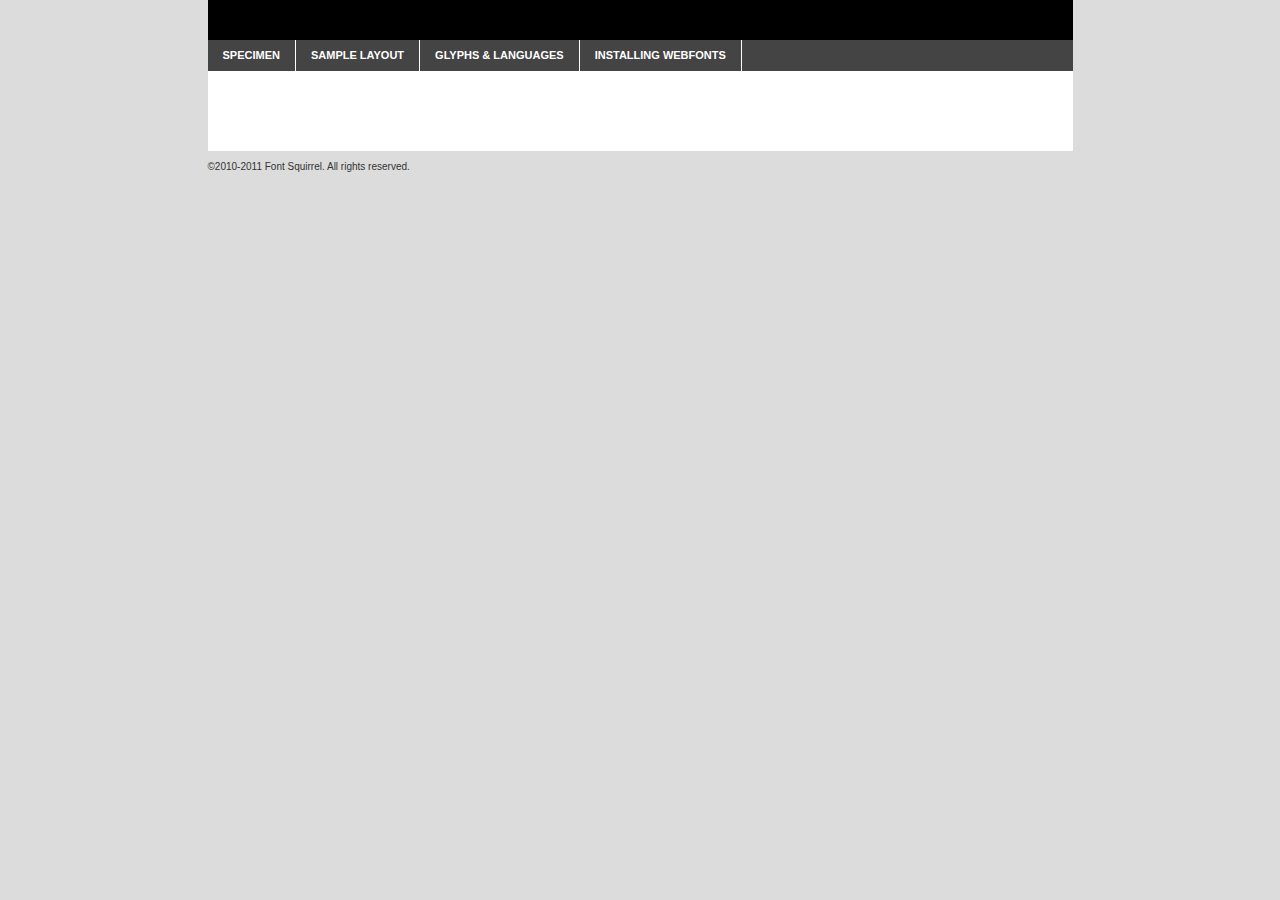
<file: fonts/lato/BVtM30trf7q_jfqYeHfjtA-demo.html>
<!DOCTYPE html PUBLIC "-//W3C//DTD XHTML 1.0 Transitional//EN"
	"http://www.w3.org/TR/xhtml1/DTD/xhtml1-transitional.dtd">

<html xmlns="http://www.w3.org/1999/xhtml" xml:lang="en" lang="en">
<head>
	<meta http-equiv="Content-Type" content="text/html; charset=utf-8" />
	<script src="http://ajax.googleapis.com/ajax/libs/jquery/1.7.2/jquery.min.js" type="text/javascript" charset="utf-8"></script>
	<script src="specimen_files/easytabs.js" type="text/javascript" charset="utf-8"></script>
	<link rel="stylesheet" href="specimen_files/specimen_stylesheet.css" type="text/css" charset="utf-8" />
	<link rel="stylesheet" href="stylesheet.css" type="text/css" charset="utf-8" />

	<style type="text/css">
					body{
				font-family: 'webfontregular';
							}
		</style>

	<title>  Specimen</title>
	
	
	<script type="text/javascript" charset="utf-8">
		$(document).ready(function() {
			$('#container').easyTabs({defaultContent:1});
		});
	</script>
</head>

<body>
<div id="container">
	<div id="header">
		 	</div>
	<ul class="tabs">
		<li><a href="#specimen">Specimen</a></li>
		<li><a href="#layout">Sample Layout</a></li>
				<li><a href="#glyphs">Glyphs &amp; Languages</a></li>
		<li><a href="#installing">Installing Webfonts</a></li>
		
	</ul>
	
	<div id="main_content">

		
			<div id="specimen">
		
				<div class="section">
					<div class="grid12 firstcol">
						<div class="huge">AaBb</div>
					</div>
				</div>
		
				<div class="section">
					<div class="glyph_range">A&#x200B;B&#x200b;C&#x200b;D&#x200b;E&#x200b;F&#x200b;G&#x200b;H&#x200b;I&#x200b;J&#x200b;K&#x200b;L&#x200b;M&#x200b;N&#x200b;O&#x200b;P&#x200b;Q&#x200b;R&#x200b;S&#x200b;T&#x200b;U&#x200b;V&#x200b;W&#x200b;X&#x200b;Y&#x200b;Z&#x200b;a&#x200b;b&#x200b;c&#x200b;d&#x200b;e&#x200b;f&#x200b;g&#x200b;h&#x200b;i&#x200b;j&#x200b;k&#x200b;l&#x200b;m&#x200b;n&#x200b;o&#x200b;p&#x200b;q&#x200b;r&#x200b;s&#x200b;t&#x200b;u&#x200b;v&#x200b;w&#x200b;x&#x200b;y&#x200b;z&#x200b;1&#x200b;2&#x200b;3&#x200b;4&#x200b;5&#x200b;6&#x200b;7&#x200b;8&#x200b;9&#x200b;0&#x200b;&amp;&#x200b;.&#x200b;,&#x200b;?&#x200b;!&#x200b;&#64;&#x200b;(&#x200b;)&#x200b;#&#x200b;$&#x200b;%&#x200b;*&#x200b;+&#x200b;-&#x200b;=&#x200b;:&#x200b;;</div>
				</div>
				<div class="section">
					<div class="grid12 firstcol">
						<table class="sample_table">
							<tr><td>10</td><td class="size10">abcdefghijklmnopqrstuvwxyzABCDEFGHIJKLMNOPQRSTUVWXYZ0123456789abcdefghijklmnopqrstuvwxyzABCDEFGHIJKLMNOPQRSTUVWXYZ0123456789abcdefghijklmnopqrstuvwxyzABCDEFGHIJKLMNOPQRSTUVWXYZ</td></tr>
							<tr><td>11</td><td class="size11">abcdefghijklmnopqrstuvwxyzABCDEFGHIJKLMNOPQRSTUVWXYZ0123456789abcdefghijklmnopqrstuvwxyzABCDEFGHIJKLMNOPQRSTUVWXYZ0123456789abcdefghijklmnopqrstuvwxyzABCDEFGHIJKLMNOPQRSTUVWXYZ</td></tr>
							<tr><td>12</td><td class="size12">abcdefghijklmnopqrstuvwxyzABCDEFGHIJKLMNOPQRSTUVWXYZ0123456789abcdefghijklmnopqrstuvwxyzABCDEFGHIJKLMNOPQRSTUVWXYZ0123456789abcdefghijklmnopqrstuvwxyzABCDEFGHIJKLMNOPQRSTUVWXYZ</td></tr>
							<tr><td>13</td><td class="size13">abcdefghijklmnopqrstuvwxyzABCDEFGHIJKLMNOPQRSTUVWXYZ0123456789abcdefghijklmnopqrstuvwxyzABCDEFGHIJKLMNOPQRSTUVWXYZ0123456789abcdefghijklmnopqrstuvwxyzABCDEFGHIJKLMNOPQRSTUVWXYZ</td></tr>
							<tr><td>14</td><td class="size14">abcdefghijklmnopqrstuvwxyzABCDEFGHIJKLMNOPQRSTUVWXYZ0123456789abcdefghijklmnopqrstuvwxyzABCDEFGHIJKLMNOPQRSTUVWXYZ0123456789abcdefghijklmnopqrstuvwxyzABCDEFGHIJKLMNOPQRSTUVWXYZ</td></tr>
							<tr><td>16</td><td class="size16">abcdefghijklmnopqrstuvwxyzABCDEFGHIJKLMNOPQRSTUVWXYZ0123456789abcdefghijklmnopqrstuvwxyzABCDEFGHIJKLMNOPQRSTUVWXYZ</td></tr>
							<tr><td>18</td><td class="size18">abcdefghijklmnopqrstuvwxyzABCDEFGHIJKLMNOPQRSTUVWXYZ0123456789abcdefghijklmnopqrstuvwxyzABCDEFGHIJKLMNOPQRSTUVWXYZ</td></tr>
							<tr><td>20</td><td class="size20">abcdefghijklmnopqrstuvwxyzABCDEFGHIJKLMNOPQRSTUVWXYZ0123456789abcdefghijklmnopqrstuvwxyzABCDEFGHIJKLMNOPQRSTUVWXYZ</td></tr>
							<tr><td>24</td><td class="size24">abcdefghijklmnopqrstuvwxyzABCDEFGHIJKLMNOPQRSTUVWXYZ0123456789abcdefghijklmnopqrstuvwxyzABCDEFGHIJKLMNOPQRSTUVWXYZ</td></tr>
							<tr><td>30</td><td class="size30">abcdefghijklmnopqrstuvwxyzABCDEFGHIJKLMNOPQRSTUVWXYZ0123456789abcdefghijklmnopqrstuvwxyzABCDEFGHIJKLMNOPQRSTUVWXYZ</td></tr>
							<tr><td>36</td><td class="size36">abcdefghijklmnopqrstuvwxyzABCDEFGHIJKLMNOPQRSTUVWXYZ0123456789abcdefghijklmnopqrstuvwxyzABCDEFGHIJKLMNOPQRSTUVWXYZ</td></tr>
							<tr><td>48</td><td class="size48">abcdefghijklmnopqrstuvwxyzABCDEFGHIJKLMNOPQRSTUVWXYZ0123456789abcdefghijklmnopqrstuvwxyzABCDEFGHIJKLMNOPQRSTUVWXYZ</td></tr>
							<tr><td>60</td><td class="size60">abcdefghijklmnopqrstuvwxyzABCDEFGHIJKLMNOPQRSTUVWXYZ0123456789abcdefghijklmnopqrstuvwxyzABCDEFGHIJKLMNOPQRSTUVWXYZ</td></tr>
							<tr><td>72</td><td class="size72">abcdefghijklmnopqrstuvwxyzABCDEFGHIJKLMNOPQRSTUVWXYZ0123456789abcdefghijklmnopqrstuvwxyzABCDEFGHIJKLMNOPQRSTUVWXYZ</td></tr>
							<tr><td>90</td><td class="size90">abcdefghijklmnopqrstuvwxyzABCDEFGHIJKLMNOPQRSTUVWXYZ0123456789abcdefghijklmnopqrstuvwxyzABCDEFGHIJKLMNOPQRSTUVWXYZ</td></tr>
						</table>
				
					</div>
			
				</div>
		
		
		
								<div class="section" id="bodycomparison">


										<div id="xheight">
				<div class="fontbody">&#x25FC;&#x25FC;&#x25FC;&#x25FC;&#x25FC;&#x25FC;&#x25FC;&#x25FC;&#x25FC;&#x25FC;&#x25FC;&#x25FC;&#x25FC;&#x25FC;&#x25FC;&#x25FC;&#x25FC;&#x25FC;&#x25FC;&#x25FC;&#x25FC;&#x25FC;&#x25FC;&#x25FC;&#x25FC;&#x25FC;&#x25FC;&#x25FC;&#x25FC;&#x25FC;&#x25FC;&#x25FC;&#x25FC;&#x25FC;&#x25FC;&#x25FC;&#x25FC;&#x25FC;&#x25FC;&#x25FC;&#x25FC;&#x25FC;&#x25FC;&#x25FC;&#x25FC;&#x25FC;&#x25FC;&#x25FC;&#x25FC;&#x25FC;&#x25FC;&#x25FC;&#x25FC;&#x25FC;&#x25FC;&#x25FC;&#x25FC;&#x25FC;&#x25FC;&#x25FC;&#x25FC;&#x25FC;&#x25FC;&#x25FC;&#x25FC;&#x25FC;&#x25FC;&#x25FC;&#x25FC;&#x25FC;&#x25FC;&#x25FC;&#x25FC;&#x25FC;&#x25FC;&#x25FC;&#x25FC;&#x25FC;&#x25FC;&#x25FC;&#x25FC;&#x25FC;&#x25FC;&#x25FC;&#x25FC;&#x25FC;&#x25FC;&#x25FC;&#x25FC;&#x25FC;&#x25FC;&#x25FC;&#x25FC;&#x25FC;&#x25FC;&#x25FC;&#x25FC;&#x25FC;&#x25FC;body</div><div class="arialbody">body</div><div class="verdanabody">body</div><div class="georgiabody">body</div></div>
										<div class="fontbody" style="z-index:1">
											body<span> </span>
										</div>
										<div class="arialbody" style="z-index:1">
											body<span>Arial</span>
										</div>
										<div class="verdanabody" style="z-index:1">
											body<span>Verdana</span>
										</div>
										<div class="georgiabody" style="z-index:1">
											body<span>Georgia</span>
										</div>



								</div>
		
		
				<div class="section psample psample_row1" id="">
					
					<div class="grid2 firstcol">
						<p class="size10"><span>10.</span>Aenean lacinia bibendum nulla sed consectetur. Fusce dapibus, tellus ac cursus commodo, tortor mauris condimentum nibh, ut fermentum massa justo sit amet risus. Nullam id dolor id nibh ultricies vehicula ut id elit. Cum sociis natoque penatibus et magnis dis parturient montes, nascetur ridiculus mus. Nulla vitae elit libero, a pharetra augue.</p>
			
					</div>
					<div class="grid3">
						<p class="size11"><span>11.</span>Aenean lacinia bibendum nulla sed consectetur. Fusce dapibus, tellus ac cursus commodo, tortor mauris condimentum nibh, ut fermentum massa justo sit amet risus. Nullam id dolor id nibh ultricies vehicula ut id elit. Cum sociis natoque penatibus et magnis dis parturient montes, nascetur ridiculus mus. Nulla vitae elit libero, a pharetra augue.</p>
			
					</div>
					<div class="grid3">
						<p class="size12"><span>12.</span>Aenean lacinia bibendum nulla sed consectetur. Fusce dapibus, tellus ac cursus commodo, tortor mauris condimentum nibh, ut fermentum massa justo sit amet risus. Nullam id dolor id nibh ultricies vehicula ut id elit. Cum sociis natoque penatibus et magnis dis parturient montes, nascetur ridiculus mus. Nulla vitae elit libero, a pharetra augue.</p>
			
					</div>
					<div class="grid4">
						<p class="size13"><span>13.</span>Aenean lacinia bibendum nulla sed consectetur. Fusce dapibus, tellus ac cursus commodo, tortor mauris condimentum nibh, ut fermentum massa justo sit amet risus. Nullam id dolor id nibh ultricies vehicula ut id elit. Cum sociis natoque penatibus et magnis dis parturient montes, nascetur ridiculus mus. Nulla vitae elit libero, a pharetra augue.</p>
			
					</div>
					<div class="white_blend"></div>
					
				</div>
				<div class="section psample psample_row2" id="">
					<div class="grid3 firstcol">
						<p class="size14"><span>14.</span>Aenean lacinia bibendum nulla sed consectetur. Fusce dapibus, tellus ac cursus commodo, tortor mauris condimentum nibh, ut fermentum massa justo sit amet risus. Nullam id dolor id nibh ultricies vehicula ut id elit. Cum sociis natoque penatibus et magnis dis parturient montes, nascetur ridiculus mus. Nulla vitae elit libero, a pharetra augue.</p>
			
					</div>
					<div class="grid4">
						<p class="size16"><span>16.</span>Aenean lacinia bibendum nulla sed consectetur. Fusce dapibus, tellus ac cursus commodo, tortor mauris condimentum nibh, ut fermentum massa justo sit amet risus. Nullam id dolor id nibh ultricies vehicula ut id elit. Cum sociis natoque penatibus et magnis dis parturient montes, nascetur ridiculus mus. Nulla vitae elit libero, a pharetra augue.</p>
			
					</div>
					<div class="grid5">
						<p class="size18"><span>18.</span>Aenean lacinia bibendum nulla sed consectetur. Fusce dapibus, tellus ac cursus commodo, tortor mauris condimentum nibh, ut fermentum massa justo sit amet risus. Nullam id dolor id nibh ultricies vehicula ut id elit. Cum sociis natoque penatibus et magnis dis parturient montes, nascetur ridiculus mus. Nulla vitae elit libero, a pharetra augue.</p>
			
					</div>

					<div class="white_blend"></div>

				</div>
				
				<div class="section psample psample_row3" id="">
					<div class="grid5 firstcol">
						<p class="size20"><span>20.</span>Aenean lacinia bibendum nulla sed consectetur. Fusce dapibus, tellus ac cursus commodo, tortor mauris condimentum nibh, ut fermentum massa justo sit amet risus. Nullam id dolor id nibh ultricies vehicula ut id elit. Cum sociis natoque penatibus et magnis dis parturient montes, nascetur ridiculus mus. Nulla vitae elit libero, a pharetra augue.</p>
					</div>
					<div class="grid7">
						<p class="size24"><span>24.</span>Aenean lacinia bibendum nulla sed consectetur. Fusce dapibus, tellus ac cursus commodo, tortor mauris condimentum nibh, ut fermentum massa justo sit amet risus. Nullam id dolor id nibh ultricies vehicula ut id elit. Cum sociis natoque penatibus et magnis dis parturient montes, nascetur ridiculus mus. Nulla vitae elit libero, a pharetra augue.</p>
					</div>
					
					<div class="white_blend"></div>
					
				</div>
				
				<div class="section psample psample_row4" id="">
					<div class="grid12 firstcol">
						<p class="size30"><span>30.</span>Aenean lacinia bibendum nulla sed consectetur. Fusce dapibus, tellus ac cursus commodo, tortor mauris condimentum nibh, ut fermentum massa justo sit amet risus. Nullam id dolor id nibh ultricies vehicula ut id elit. Cum sociis natoque penatibus et magnis dis parturient montes, nascetur ridiculus mus. Nulla vitae elit libero, a pharetra augue.</p>
					</div>
					<div class="white_blend"></div>
					
				</div>
				
				
				
				<div class="section psample psample_row1 fullreverse">
					<div class="grid2 firstcol">
						<p class="size10"><span>10.</span>Aenean lacinia bibendum nulla sed consectetur. Fusce dapibus, tellus ac cursus commodo, tortor mauris condimentum nibh, ut fermentum massa justo sit amet risus. Nullam id dolor id nibh ultricies vehicula ut id elit. Cum sociis natoque penatibus et magnis dis parturient montes, nascetur ridiculus mus. Nulla vitae elit libero, a pharetra augue.</p>
			
					</div>
					<div class="grid3">
						<p class="size11"><span>11.</span>Aenean lacinia bibendum nulla sed consectetur. Fusce dapibus, tellus ac cursus commodo, tortor mauris condimentum nibh, ut fermentum massa justo sit amet risus. Nullam id dolor id nibh ultricies vehicula ut id elit. Cum sociis natoque penatibus et magnis dis parturient montes, nascetur ridiculus mus. Nulla vitae elit libero, a pharetra augue.</p>
			
					</div>
					<div class="grid3">
						<p class="size12"><span>12.</span>Aenean lacinia bibendum nulla sed consectetur. Fusce dapibus, tellus ac cursus commodo, tortor mauris condimentum nibh, ut fermentum massa justo sit amet risus. Nullam id dolor id nibh ultricies vehicula ut id elit. Cum sociis natoque penatibus et magnis dis parturient montes, nascetur ridiculus mus. Nulla vitae elit libero, a pharetra augue.</p>
			
					</div>
					<div class="grid4">
						<p class="size13"><span>13.</span>Aenean lacinia bibendum nulla sed consectetur. Fusce dapibus, tellus ac cursus commodo, tortor mauris condimentum nibh, ut fermentum massa justo sit amet risus. Nullam id dolor id nibh ultricies vehicula ut id elit. Cum sociis natoque penatibus et magnis dis parturient montes, nascetur ridiculus mus. Nulla vitae elit libero, a pharetra augue.</p>
			
					</div>
					<div class="black_blend"></div>
					
				</div>
				
				<div class="section psample psample_row2 fullreverse">
					<div class="grid3 firstcol">
						<p class="size14"><span>14.</span>Aenean lacinia bibendum nulla sed consectetur. Fusce dapibus, tellus ac cursus commodo, tortor mauris condimentum nibh, ut fermentum massa justo sit amet risus. Nullam id dolor id nibh ultricies vehicula ut id elit. Cum sociis natoque penatibus et magnis dis parturient montes, nascetur ridiculus mus. Nulla vitae elit libero, a pharetra augue.</p>
			
					</div>
					<div class="grid4">
						<p class="size16"><span>16.</span>Aenean lacinia bibendum nulla sed consectetur. Fusce dapibus, tellus ac cursus commodo, tortor mauris condimentum nibh, ut fermentum massa justo sit amet risus. Nullam id dolor id nibh ultricies vehicula ut id elit. Cum sociis natoque penatibus et magnis dis parturient montes, nascetur ridiculus mus. Nulla vitae elit libero, a pharetra augue.</p>
			
					</div>
					<div class="grid5">
						<p class="size18"><span>18.</span>Aenean lacinia bibendum nulla sed consectetur. Fusce dapibus, tellus ac cursus commodo, tortor mauris condimentum nibh, ut fermentum massa justo sit amet risus. Nullam id dolor id nibh ultricies vehicula ut id elit. Cum sociis natoque penatibus et magnis dis parturient montes, nascetur ridiculus mus. Nulla vitae elit libero, a pharetra augue.</p>
			
					</div>
					<div class="black_blend"></div>

				</div>
				
				<div class="section psample fullreverse psample_row3" id="">
					<div class="grid5 firstcol">
						<p class="size20"><span>20.</span>Aenean lacinia bibendum nulla sed consectetur. Fusce dapibus, tellus ac cursus commodo, tortor mauris condimentum nibh, ut fermentum massa justo sit amet risus. Nullam id dolor id nibh ultricies vehicula ut id elit. Cum sociis natoque penatibus et magnis dis parturient montes, nascetur ridiculus mus. Nulla vitae elit libero, a pharetra augue.</p>
					</div>
					<div class="grid7">
						<p class="size24"><span>24.</span>Aenean lacinia bibendum nulla sed consectetur. Fusce dapibus, tellus ac cursus commodo, tortor mauris condimentum nibh, ut fermentum massa justo sit amet risus. Nullam id dolor id nibh ultricies vehicula ut id elit. Cum sociis natoque penatibus et magnis dis parturient montes, nascetur ridiculus mus. Nulla vitae elit libero, a pharetra augue.</p>
					</div>
					
					<div class="black_blend"></div>
					
				</div>
				
				<div class="section psample fullreverse psample_row4" id="" style="border-bottom: 20px #000 solid;">
					<div class="grid12 firstcol">
						<p class="size30"><span>30.</span>Aenean lacinia bibendum nulla sed consectetur. Fusce dapibus, tellus ac cursus commodo, tortor mauris condimentum nibh, ut fermentum massa justo sit amet risus. Nullam id dolor id nibh ultricies vehicula ut id elit. Cum sociis natoque penatibus et magnis dis parturient montes, nascetur ridiculus mus. Nulla vitae elit libero, a pharetra augue.</p>
					</div>
					<div class="black_blend"></div>
					
				</div>
				
				
				
				
			</div>
			
			<div id="layout">
				
				<div class="section">
					
					<div class="grid12 firstcol">
						<h1>Lorem Ipsum Dolor</h1>
						<h2>Etiam porta sem malesuada magna mollis euismod</h2>
						
						<p class="byline">By <a href="#link">Aenean Lacinia</a></p>
					</div>
				</div>
				<div class="section">
					<div class="grid8 firstcol">
						<p class="large">Donec sed odio dui. Morbi leo risus, porta ac consectetur ac, vestibulum at eros. Fusce dapibus, tellus ac cursus commodo, tortor mauris condimentum nibh, ut fermentum massa justo sit amet risus. </p>

						
						<h3>Pellentesque ornare sem</h3>

						<p>Maecenas sed diam eget risus varius blandit sit amet non magna. Maecenas faucibus mollis interdum. Donec ullamcorper nulla non metus auctor fringilla. Nullam id dolor id nibh ultricies vehicula ut id elit. Nullam id dolor id nibh ultricies vehicula ut id elit. </p>

						<p>Aenean eu leo quam. Pellentesque ornare sem lacinia quam venenatis vestibulum. Lorem ipsum dolor sit amet, consectetur adipiscing elit. Cum sociis natoque penatibus et magnis dis parturient montes, nascetur ridiculus mus. </p>

						<p>Nulla vitae elit libero, a pharetra augue. Praesent commodo cursus magna, vel scelerisque nisl consectetur et. Aenean lacinia bibendum nulla sed consectetur. </p>

						<p>Nullam quis risus eget urna mollis ornare vel eu leo. Nullam quis risus eget urna mollis ornare vel eu leo. Maecenas sed diam eget risus varius blandit sit amet non magna. Donec ullamcorper nulla non metus auctor fringilla. </p>

						<h3>Cras mattis consectetur</h3>

						<p>Aenean eu leo quam. Pellentesque ornare sem lacinia quam venenatis vestibulum. Aenean lacinia bibendum nulla sed consectetur. Integer posuere erat a ante venenatis dapibus posuere velit aliquet. Cras mattis consectetur purus sit amet fermentum. </p>

						<p>Nullam id dolor id nibh ultricies vehicula ut id elit. Nullam quis risus eget urna mollis ornare vel eu leo. Cras mattis consectetur purus sit amet fermentum.</p>
					</div>
					
					<div class="grid4 sidebar">
						
						<div class="box reverse">
							<p class="last">Nullam quis risus eget urna mollis ornare vel eu leo. Donec ullamcorper nulla non metus auctor fringilla. Cras mattis consectetur purus sit amet fermentum. Sed posuere consectetur est at lobortis. Lorem ipsum dolor sit amet, consectetur adipiscing elit. </p>
						</div>
						
						<p class="caption">Maecenas sed diam eget risus varius.</p>

						<p>Vestibulum id ligula porta felis euismod semper. Integer posuere erat a ante venenatis dapibus posuere velit aliquet. Vestibulum id ligula porta felis euismod semper. Sed posuere consectetur est at lobortis. Maecenas sed diam eget risus varius blandit sit amet non magna. Fusce dapibus, tellus ac cursus commodo, tortor mauris condimentum nibh, ut fermentum massa justo sit amet risus. </p>

					

						<p>Duis mollis, est non commodo luctus, nisi erat porttitor ligula, eget lacinia odio sem nec elit. Aenean lacinia bibendum nulla sed consectetur. Vivamus sagittis lacus vel augue laoreet rutrum faucibus dolor auctor. Aenean lacinia bibendum nulla sed consectetur. Nullam quis risus eget urna mollis ornare vel eu leo. </p>

						<p>Praesent commodo cursus magna, vel scelerisque nisl consectetur et. Donec ullamcorper nulla non metus auctor fringilla. Maecenas faucibus mollis interdum. Fusce dapibus, tellus ac cursus commodo, tortor mauris condimentum nibh, ut fermentum massa justo sit amet risus. </p>

					</div>
				</div>
				
			</div>


			



		<div id="glyphs">
			<div class="section">
				<div class="grid12 firstcol">
			
				<h1>Language Support</h1>
				<p>The subset of   in this kit supports the following languages:<br />
			
					Albanian, Basque, Breton, Chamorro, Danish, English, Faroese, Finnish, Frisian, Galician, German, Icelandic, Italian, Malagasy, Norwegian, Portuguese, Spanish, Swedish				</p>
				<h1>Glyph Chart</h1>
				<p>The subset of   in this kit includes all the glyphs listed below. Unicode entities are included above each glyph to help you insert individual characters into your layout.</p>
				<div id="glyph_chart">
			
																														 <div><p>&amp;#13;</p>&#13;</div>
																				 <div><p>&amp;#32;</p>&#32;</div>
																				 <div><p>&amp;#33;</p>&#33;</div>
																				 <div><p>&amp;#34;</p>&#34;</div>
																				 <div><p>&amp;#35;</p>&#35;</div>
																				 <div><p>&amp;#36;</p>&#36;</div>
																				 <div><p>&amp;#37;</p>&#37;</div>
																				 <div><p>&amp;#38;</p>&#38;</div>
																				 <div><p>&amp;#39;</p>&#39;</div>
																				 <div><p>&amp;#40;</p>&#40;</div>
																				 <div><p>&amp;#41;</p>&#41;</div>
																				 <div><p>&amp;#42;</p>&#42;</div>
																				 <div><p>&amp;#43;</p>&#43;</div>
																				 <div><p>&amp;#44;</p>&#44;</div>
																				 <div><p>&amp;#45;</p>&#45;</div>
																				 <div><p>&amp;#46;</p>&#46;</div>
																				 <div><p>&amp;#47;</p>&#47;</div>
																				 <div><p>&amp;#48;</p>&#48;</div>
																				 <div><p>&amp;#49;</p>&#49;</div>
																				 <div><p>&amp;#50;</p>&#50;</div>
																				 <div><p>&amp;#51;</p>&#51;</div>
																				 <div><p>&amp;#52;</p>&#52;</div>
																				 <div><p>&amp;#53;</p>&#53;</div>
																				 <div><p>&amp;#54;</p>&#54;</div>
																				 <div><p>&amp;#55;</p>&#55;</div>
																				 <div><p>&amp;#56;</p>&#56;</div>
																				 <div><p>&amp;#57;</p>&#57;</div>
																				 <div><p>&amp;#58;</p>&#58;</div>
																				 <div><p>&amp;#59;</p>&#59;</div>
																				 <div><p>&amp;#60;</p>&#60;</div>
																				 <div><p>&amp;#61;</p>&#61;</div>
																				 <div><p>&amp;#62;</p>&#62;</div>
																				 <div><p>&amp;#63;</p>&#63;</div>
																				 <div><p>&amp;#64;</p>&#64;</div>
																				 <div><p>&amp;#65;</p>&#65;</div>
																				 <div><p>&amp;#66;</p>&#66;</div>
																				 <div><p>&amp;#67;</p>&#67;</div>
																				 <div><p>&amp;#68;</p>&#68;</div>
																				 <div><p>&amp;#69;</p>&#69;</div>
																				 <div><p>&amp;#70;</p>&#70;</div>
																				 <div><p>&amp;#71;</p>&#71;</div>
																				 <div><p>&amp;#72;</p>&#72;</div>
																				 <div><p>&amp;#73;</p>&#73;</div>
																				 <div><p>&amp;#74;</p>&#74;</div>
																				 <div><p>&amp;#75;</p>&#75;</div>
																				 <div><p>&amp;#76;</p>&#76;</div>
																				 <div><p>&amp;#77;</p>&#77;</div>
																				 <div><p>&amp;#78;</p>&#78;</div>
																				 <div><p>&amp;#79;</p>&#79;</div>
																				 <div><p>&amp;#80;</p>&#80;</div>
																				 <div><p>&amp;#81;</p>&#81;</div>
																				 <div><p>&amp;#82;</p>&#82;</div>
																				 <div><p>&amp;#83;</p>&#83;</div>
																				 <div><p>&amp;#84;</p>&#84;</div>
																				 <div><p>&amp;#85;</p>&#85;</div>
																				 <div><p>&amp;#86;</p>&#86;</div>
																				 <div><p>&amp;#87;</p>&#87;</div>
																				 <div><p>&amp;#88;</p>&#88;</div>
																				 <div><p>&amp;#89;</p>&#89;</div>
																				 <div><p>&amp;#90;</p>&#90;</div>
																				 <div><p>&amp;#91;</p>&#91;</div>
																				 <div><p>&amp;#92;</p>&#92;</div>
																				 <div><p>&amp;#93;</p>&#93;</div>
																				 <div><p>&amp;#94;</p>&#94;</div>
																				 <div><p>&amp;#95;</p>&#95;</div>
																				 <div><p>&amp;#96;</p>&#96;</div>
																				 <div><p>&amp;#97;</p>&#97;</div>
																				 <div><p>&amp;#98;</p>&#98;</div>
																				 <div><p>&amp;#99;</p>&#99;</div>
																				 <div><p>&amp;#100;</p>&#100;</div>
																				 <div><p>&amp;#101;</p>&#101;</div>
																				 <div><p>&amp;#102;</p>&#102;</div>
																				 <div><p>&amp;#103;</p>&#103;</div>
																				 <div><p>&amp;#104;</p>&#104;</div>
																				 <div><p>&amp;#105;</p>&#105;</div>
																				 <div><p>&amp;#106;</p>&#106;</div>
																				 <div><p>&amp;#107;</p>&#107;</div>
																				 <div><p>&amp;#108;</p>&#108;</div>
																				 <div><p>&amp;#109;</p>&#109;</div>
																				 <div><p>&amp;#110;</p>&#110;</div>
																				 <div><p>&amp;#111;</p>&#111;</div>
																				 <div><p>&amp;#112;</p>&#112;</div>
																				 <div><p>&amp;#113;</p>&#113;</div>
																				 <div><p>&amp;#114;</p>&#114;</div>
																				 <div><p>&amp;#115;</p>&#115;</div>
																				 <div><p>&amp;#116;</p>&#116;</div>
																				 <div><p>&amp;#117;</p>&#117;</div>
																				 <div><p>&amp;#118;</p>&#118;</div>
																				 <div><p>&amp;#119;</p>&#119;</div>
																				 <div><p>&amp;#120;</p>&#120;</div>
																				 <div><p>&amp;#121;</p>&#121;</div>
																				 <div><p>&amp;#122;</p>&#122;</div>
																				 <div><p>&amp;#123;</p>&#123;</div>
																				 <div><p>&amp;#124;</p>&#124;</div>
																				 <div><p>&amp;#125;</p>&#125;</div>
																				 <div><p>&amp;#126;</p>&#126;</div>
																				 <div><p>&amp;#160;</p>&#160;</div>
																				 <div><p>&amp;#161;</p>&#161;</div>
																				 <div><p>&amp;#162;</p>&#162;</div>
																				 <div><p>&amp;#163;</p>&#163;</div>
																				 <div><p>&amp;#164;</p>&#164;</div>
																				 <div><p>&amp;#165;</p>&#165;</div>
																				 <div><p>&amp;#166;</p>&#166;</div>
																				 <div><p>&amp;#167;</p>&#167;</div>
																				 <div><p>&amp;#168;</p>&#168;</div>
																				 <div><p>&amp;#169;</p>&#169;</div>
																				 <div><p>&amp;#170;</p>&#170;</div>
																				 <div><p>&amp;#171;</p>&#171;</div>
																				 <div><p>&amp;#172;</p>&#172;</div>
																				 <div><p>&amp;#173;</p>&#173;</div>
																				 <div><p>&amp;#174;</p>&#174;</div>
																				 <div><p>&amp;#175;</p>&#175;</div>
																				 <div><p>&amp;#176;</p>&#176;</div>
																				 <div><p>&amp;#177;</p>&#177;</div>
																				 <div><p>&amp;#178;</p>&#178;</div>
																				 <div><p>&amp;#179;</p>&#179;</div>
																				 <div><p>&amp;#180;</p>&#180;</div>
																				 <div><p>&amp;#181;</p>&#181;</div>
																				 <div><p>&amp;#182;</p>&#182;</div>
																				 <div><p>&amp;#183;</p>&#183;</div>
																				 <div><p>&amp;#184;</p>&#184;</div>
																				 <div><p>&amp;#185;</p>&#185;</div>
																				 <div><p>&amp;#186;</p>&#186;</div>
																				 <div><p>&amp;#187;</p>&#187;</div>
																				 <div><p>&amp;#188;</p>&#188;</div>
																				 <div><p>&amp;#189;</p>&#189;</div>
																				 <div><p>&amp;#190;</p>&#190;</div>
																				 <div><p>&amp;#191;</p>&#191;</div>
																				 <div><p>&amp;#192;</p>&#192;</div>
																				 <div><p>&amp;#193;</p>&#193;</div>
																				 <div><p>&amp;#194;</p>&#194;</div>
																				 <div><p>&amp;#195;</p>&#195;</div>
																				 <div><p>&amp;#196;</p>&#196;</div>
																				 <div><p>&amp;#197;</p>&#197;</div>
																				 <div><p>&amp;#198;</p>&#198;</div>
																				 <div><p>&amp;#199;</p>&#199;</div>
																				 <div><p>&amp;#200;</p>&#200;</div>
																				 <div><p>&amp;#201;</p>&#201;</div>
																				 <div><p>&amp;#202;</p>&#202;</div>
																				 <div><p>&amp;#203;</p>&#203;</div>
																				 <div><p>&amp;#204;</p>&#204;</div>
																				 <div><p>&amp;#205;</p>&#205;</div>
																				 <div><p>&amp;#206;</p>&#206;</div>
																				 <div><p>&amp;#207;</p>&#207;</div>
																				 <div><p>&amp;#208;</p>&#208;</div>
																				 <div><p>&amp;#209;</p>&#209;</div>
																				 <div><p>&amp;#210;</p>&#210;</div>
																				 <div><p>&amp;#211;</p>&#211;</div>
																				 <div><p>&amp;#212;</p>&#212;</div>
																				 <div><p>&amp;#213;</p>&#213;</div>
																				 <div><p>&amp;#214;</p>&#214;</div>
																				 <div><p>&amp;#215;</p>&#215;</div>
																				 <div><p>&amp;#216;</p>&#216;</div>
																				 <div><p>&amp;#217;</p>&#217;</div>
																				 <div><p>&amp;#218;</p>&#218;</div>
																				 <div><p>&amp;#219;</p>&#219;</div>
																				 <div><p>&amp;#220;</p>&#220;</div>
																				 <div><p>&amp;#221;</p>&#221;</div>
																				 <div><p>&amp;#222;</p>&#222;</div>
																				 <div><p>&amp;#223;</p>&#223;</div>
																				 <div><p>&amp;#224;</p>&#224;</div>
																				 <div><p>&amp;#225;</p>&#225;</div>
																				 <div><p>&amp;#226;</p>&#226;</div>
																				 <div><p>&amp;#227;</p>&#227;</div>
																				 <div><p>&amp;#228;</p>&#228;</div>
																				 <div><p>&amp;#229;</p>&#229;</div>
																				 <div><p>&amp;#230;</p>&#230;</div>
																				 <div><p>&amp;#231;</p>&#231;</div>
																				 <div><p>&amp;#232;</p>&#232;</div>
																				 <div><p>&amp;#233;</p>&#233;</div>
																				 <div><p>&amp;#234;</p>&#234;</div>
																				 <div><p>&amp;#235;</p>&#235;</div>
																				 <div><p>&amp;#236;</p>&#236;</div>
																				 <div><p>&amp;#237;</p>&#237;</div>
																				 <div><p>&amp;#238;</p>&#238;</div>
																				 <div><p>&amp;#239;</p>&#239;</div>
																				 <div><p>&amp;#240;</p>&#240;</div>
																				 <div><p>&amp;#241;</p>&#241;</div>
																				 <div><p>&amp;#242;</p>&#242;</div>
																				 <div><p>&amp;#243;</p>&#243;</div>
																				 <div><p>&amp;#244;</p>&#244;</div>
																				 <div><p>&amp;#245;</p>&#245;</div>
																				 <div><p>&amp;#246;</p>&#246;</div>
																				 <div><p>&amp;#247;</p>&#247;</div>
																				 <div><p>&amp;#248;</p>&#248;</div>
																				 <div><p>&amp;#249;</p>&#249;</div>
																				 <div><p>&amp;#250;</p>&#250;</div>
																				 <div><p>&amp;#251;</p>&#251;</div>
																				 <div><p>&amp;#252;</p>&#252;</div>
																				 <div><p>&amp;#253;</p>&#253;</div>
																				 <div><p>&amp;#254;</p>&#254;</div>
																				 <div><p>&amp;#255;</p>&#255;</div>
																				 <div><p>&amp;#338;</p>&#338;</div>
																				 <div><p>&amp;#339;</p>&#339;</div>
																				 <div><p>&amp;#710;</p>&#710;</div>
																				 <div><p>&amp;#732;</p>&#732;</div>
																				 <div><p>&amp;#8192;</p>&#8192;</div>
																				 <div><p>&amp;#8193;</p>&#8193;</div>
																				 <div><p>&amp;#8194;</p>&#8194;</div>
																				 <div><p>&amp;#8195;</p>&#8195;</div>
																				 <div><p>&amp;#8196;</p>&#8196;</div>
																				 <div><p>&amp;#8197;</p>&#8197;</div>
																				 <div><p>&amp;#8198;</p>&#8198;</div>
																				 <div><p>&amp;#8199;</p>&#8199;</div>
																				 <div><p>&amp;#8200;</p>&#8200;</div>
																				 <div><p>&amp;#8201;</p>&#8201;</div>
																				 <div><p>&amp;#8202;</p>&#8202;</div>
																				 <div><p>&amp;#8208;</p>&#8208;</div>
																				 <div><p>&amp;#8209;</p>&#8209;</div>
																				 <div><p>&amp;#8210;</p>&#8210;</div>
																				 <div><p>&amp;#8211;</p>&#8211;</div>
																				 <div><p>&amp;#8212;</p>&#8212;</div>
																				 <div><p>&amp;#8216;</p>&#8216;</div>
																				 <div><p>&amp;#8217;</p>&#8217;</div>
																				 <div><p>&amp;#8218;</p>&#8218;</div>
																				 <div><p>&amp;#8220;</p>&#8220;</div>
																				 <div><p>&amp;#8221;</p>&#8221;</div>
																				 <div><p>&amp;#8222;</p>&#8222;</div>
																				 <div><p>&amp;#8226;</p>&#8226;</div>
																				 <div><p>&amp;#8239;</p>&#8239;</div>
																				 <div><p>&amp;#8249;</p>&#8249;</div>
																				 <div><p>&amp;#8250;</p>&#8250;</div>
																				 <div><p>&amp;#8287;</p>&#8287;</div>
																				 <div><p>&amp;#8364;</p>&#8364;</div>
																				 <div><p>&amp;#9724;</p>&#9724;</div>
																				 <div><p>&amp;#64257;</p>&#64257;</div>
																				 <div><p>&amp;#64258;</p>&#64258;</div>
																																						</div>	
				</div>
		
		
			</div>
		</div>
		
		
		<div id="specs">
			
		</div>
	
		<div id="installing">
			<div class="section">
				<div class="grid7 firstcol">
					<h1>Installing Webfonts</h1>
					
					<p>Webfonts are supported by all major browser platforms but not all in the same way. There are currently four different font formats that must be included in order to target all browsers. This includes TTF, WOFF, EOT and SVG.</p>
					
					<h2>1. Upload your webfonts</h2>
					<p>You must upload your webfont kit to your website. They should be in or near the same directory as your CSS files.</p>
					
					<h2>2. Include the webfont stylesheet</h2>
					<p>A special CSS @font-face declaration helps the various browsers select the appropriate font it needs without causing you a bunch of headaches. Learn more about this syntax by reading the <a href="http://www.fontspring.com/blog/further-hardening-of-the-bulletproof-syntax">Fontspring blog post</a> about it. The code for it is as follows:</p>


<code>
@font-face{ 
	font-family: 'MyWebFont';
	src: url('WebFont.eot');
	src: url('WebFont.eot?#iefix') format('embedded-opentype'),
	     url('WebFont.woff') format('woff'),
	     url('WebFont.ttf') format('truetype'),
	     url('WebFont.svg#webfont') format('svg');
}
</code>

	<p>We've already gone ahead and generated the code for you. All you have to do is link to the stylesheet in your HTML, like this:</p>
	<code>&lt;link rel=&quot;stylesheet&quot; href=&quot;stylesheet.css&quot; type=&quot;text/css&quot; charset=&quot;utf-8&quot; /&gt;</code>

					<h2>3. Modify your own stylesheet</h2>
					<p>To take advantage of your new fonts, you must tell your stylesheet to use them. Look at the original @font-face declaration above and find the property called "font-family." The name linked there will be what you use to reference the font. Prepend that webfont name to the font stack in the "font-family" property, inside the selector you want to change. For example:</p>
<code>p { font-family: 'WebFont', Arial, sans-serif; }</code>

<h2>4. Test</h2>
<p>Getting webfonts to work cross-browser <em>can</em> be tricky. Use the information in the sidebar to help you if you find that fonts aren't loading in a particular browser.</p>
				</div>
				
				<div class="grid5 sidebar">
					<div class="box">
						<h2>Troubleshooting<br />Font-Face Problems</h2>
						<p>Having trouble getting your webfonts to load in your new website? Here are some tips to sort out what might be the problem.</p>

						<h3>Fonts not showing in any browser</h3>

						<p>This sounds like you need to work on the plumbing. You either did not upload the fonts to the correct directory, or you did not link the fonts properly in the CSS. If you've confirmed that all this is correct and you still have a problem, take a look at your .htaccess file and see if requests are getting intercepted.</p>

						<h3>Fonts not loading in iPhone or iPad</h3>

						<p>The most common problem here is that you are serving the fonts from an IIS server. IIS refuses to serve files that have unknown MIME types. If that is the case, you must set the MIME type for SVG to "image/svg+xml" in the server settings. Follow these instructions from Microsoft if you need help.</p>

						<h3>Fonts not loading in Firefox</h3>

						<p>The primary reason for this failure? You are still using a version Firefox older than 3.5. So upgrade already! If that isn't it, then you are very likely serving fonts from a different domain. Firefox requires that all font assets be served from the same domain. Lastly it is possible that you need to add WOFF to your list of MIME types (if you are serving via IIS.)</p>

						<h3>Fonts not loading in IE</h3>

						<p>Are you looking at Internet Explorer on an actual Windows machine or are you cheating by using a service like Adobe BrowserLab? Many of these screenshot services do not render @font-face for IE. Best to test it on a real machine.</p>

						<h3>Fonts not loading in IE9</h3>

						<p>IE9, like Firefox, requires that fonts be served from the same domain as the website. Make sure that is the case.</p>
					</div>
				</div>
			</div>
			
		</div>
	
	</div>
	<div id="footer">
		<p>&copy;2010-2011 Font Squirrel. All rights reserved.</p>
	</div>
</div>
</body>
</html>
</file>
<file: fonts/lato/stylesheet.css>
/* Generated by Font Squirrel (http://www.fontsquirrel.com) on March 19, 2015 */



@font-face {
    font-family: 'webfontregular';
    src: url('BVtM30trf7q_jfqYeHfjtA-webfont.eot');
    src: url('BVtM30trf7q_jfqYeHfjtA-webfont.eot?#iefix') format('embedded-opentype'),
         url('BVtM30trf7q_jfqYeHfjtA-webfont.woff2') format('woff2'),
         url('BVtM30trf7q_jfqYeHfjtA-webfont.woff') format('woff'),
         url('BVtM30trf7q_jfqYeHfjtA-webfont.ttf') format('truetype'),
         url('BVtM30trf7q_jfqYeHfjtA-webfont.svg#webfontregular') format('svg');
    font-weight: normal;
    font-style: normal;

}
</file>
<file: fonts/lato/specimen_files/specimen_stylesheet.css>
@import url('grid_12-825-55-15.css');

/*  
	CSS Reset by Eric Meyer - Released under Public Domain
    http://meyerweb.com/eric/tools/css/reset/
*/
html, body, div, span, applet, object, iframe,
h1, h2, h3, h4, h5, h6, p, blockquote, pre,
a, abbr, acronym, address, big, cite, code,
del, dfn, em, font, img, ins, kbd, q, s, samp,
small, strike, strong, sub, sup, tt, var,
b, u, i, center, dl, dt, dd, ol, ul, li,
fieldset, form, label, legend, table, 
caption, tbody, tfoot, thead, tr, th, td 
                  {margin: 0;padding: 0;border: 0;outline: 0;
                  font-size: 100%;vertical-align: baseline;
                  background: transparent;}
body              {line-height: 1;}
ol, ul            {list-style: none;}
blockquote, q     {quotes: none;}
blockquote:before, blockquote:after,
q:before, q:after {content: '';	content: none;}
:focus            {outline: 0;}
ins               {text-decoration: none;}
del               {text-decoration: line-through;}
table             {border-collapse: collapse;border-spacing: 0;}




body {
	color: #000;
	background-color: #dcdcdc;
}

a {
	text-decoration: none;
	color: #1883ba;
}

h1{
	font-size: 32px;
	font-weight: normal;
	font-style: normal;
	margin-bottom: 18px;
}

h2{
	font-size: 18px;
}

#container {
	width: 865px;
	margin: 0px auto;
}


#header {
	padding: 20px;
	font-size: 36px;
	background-color: #000;
	color: #fff;
}

#header span {
	color: #666;
}
#main_content {
	background-color: #fff;
	padding: 60px 20px 20px;
}


#footer p {
	margin: 0;
	padding-top: 10px;
	padding-bottom: 50px;
	color: #333;
	font: 10px Arial, sans-serif;
}

.tabs {
	width: 100%;
	height: 31px;
	background-color: #444;
}
.tabs li {
	float:  left;
	margin: 0;
	overflow: hidden;
	background-color: #444;
}
.tabs li a {
	display: block;
	color: #fff;
	text-decoration: none;
	font: bold 11px/11px 'Arial';
	text-transform: uppercase;
	padding: 10px 15px;
	border-right: 1px solid #fff;
}

.tabs li a:hover {
		background-color: #00b3ff;

}

.tabs li.active a {
	color:  #000;
	background-color: #fff;
}



div.huge {
	
	font-size: 300px;
	line-height: 1em;
	padding: 0;
	letter-spacing: -.02em;
	overflow: hidden;
}
div.glyph_range {
	font-size: 72px;
	line-height: 1.1em;
}

.size10{ font-size: 10px; }
.size11{ font-size: 11px; }
.size12{ font-size: 12px; }
.size13{ font-size: 13px; }
.size14{ font-size: 14px; }
.size16{ font-size: 16px; }
.size18{ font-size: 18px; }
.size20{ font-size: 20px; }
.size24{ font-size: 24px; }
.size30{ font-size: 30px; }
.size36{ font-size: 36px; }
.size48{ font-size: 48px; }
.size60{ font-size: 60px; }
.size72{ font-size: 72px; }
.size90{ font-size: 90px; }


.psample_row1 {	height: 120px;}
.psample_row1 {	height: 120px;}
.psample_row2 {	height: 160px;}
.psample_row3 {	height: 160px;}
.psample_row4 {	height: 160px;}

.psample {
	overflow: hidden;
	position: relative;
}
.psample p {
	line-height: 1.3em;
	display: block;
	overflow: hidden;
	margin: 0;
}

.psample span {
	margin-right: .5em;
}

.white_blend {
	width: 100%;
	height: 61px;
	background-image: url([data-uri]);
	position: absolute;
	bottom: 0;
}
.black_blend {
	width: 100%;
	height: 61px;
	background-image: url([data-uri]);
	position: absolute;
	bottom: 0;
}
.fullreverse {
	background:  #000 !important;
	color:  #fff !important;
	margin-left: -20px;
	padding-left: 20px;
	margin-right: -20px;
	padding-right: 20px;
	padding: 20px;
	margin-bottom:0;
}


.sample_table td {
	padding-top: 3px;
	padding-bottom:5px;
	padding-left: 5px;
	vertical-align: middle;
	line-height: 1.2em;
}

.sample_table td:first-child {
	background-color: #eee;
	text-align: right;
	padding-right: 5px;
	padding-left: 0;
	padding: 5px;
	font: 11px/12px "Courier New", Courier, mono;
}

code {
	white-space: pre;
	background-color: #eee;
	display: block;
	padding: 10px;
	margin-bottom: 18px;
	overflow: auto;
}


.bottom,.last 	{margin-bottom:0 !important; padding-bottom:0 !important;}

.box  { 
  padding: 18px; 
  margin-bottom: 18px; 
  background: #eee; 
}

.reverse,.reversed { background:  #000 !important;color:  #fff !important; border: none !important;}

#bodycomparison {
	position: relative;
	overflow: hidden;
	font-size: 72px;
	height: 90px;
	white-space: nowrap;
}

#bodycomparison div{
	font-size: 72px;
	line-height: 90px;
	display: inline;
	margin: 0 15px 0 0;
	padding: 0;
}

#bodycomparison div span{
	font: 10px Arial;
	position: absolute;
	left: 0;
}
#xheight {
	float: none;
	position: absolute;
	color: #d9f3ff;
	font-size: 72px;
	line-height: 90px;
}

.fontbody {
 position: relative;
}
.arialbody{
	font-family: Arial;
	position: relative;
}
.verdanabody{
	font-family: Verdana;
	position: relative;
}
.georgiabody{
	font-family: Georgia;
	position: relative;
}

/* @group Layout page
 */

#layout h1 {
	font-size: 36px;
	line-height: 42px;
	font-weight: normal;
	font-style: normal;
}

#layout h2 {
	font-size: 24px;
	line-height: 23px;
	font-weight: normal;
	font-style: normal;
}

#layout h3 {
	font-size: 22px;
	line-height: 1.4em;
	margin-top: 1em;
	font-weight: normal;
	font-style: normal;
}


#layout p.byline {
	font-size: 12px;
	margin-top: 18px;
	line-height: 12px;
	margin-bottom: 0;
}
#layout p {
	font-size: 14px;
	line-height: 21px;
	margin-bottom: .5em;
}

#layout p.large{
	font-size: 18px;
	line-height: 26px;
}

#layout .sidebar p{
	font-size: 12px;
	line-height: 1.4em;
}

#layout p.caption {
	font-size: 10px;
	margin-top: -16px;
	margin-bottom: 18px;
}

/* @end */

/* @group Glyphs */

#glyph_chart div{
	background-color: #d9f3ff;
	color: black;
	float: left;
	font-size: 36px;
	height: 1.2em;
	line-height: 1.2em;
	margin-bottom: 1px;
	margin-right: 1px;
	text-align: center;
	width: 1.2em;
	position: relative;
	padding: .6em .2em .2em;
}

#glyph_chart div p {
	position: absolute;
	left: 0;
	top: 0;
	display: block;
	text-align: center;
	font: bold 9px Arial, sans-serif;
	background-color: #3a768f;
	width: 100%;
	color: #fff;
	padding: 2px 0;
}


#glyphs h1 {
	font-family: Arial, sans-serif;
}
/* @end */

/* @group Installing */

#installing {
	font: 13px Arial, sans-serif;
}

#installing p,
#glyphs p{
	line-height: 1.2em;
	margin-bottom: 18px;
	font: 13px Arial, sans-serif;
}



#installing h3{
	font-size: 15px;
	margin-top: 18px;
}

/* @end */

#rendering h1 {
	font-family: Arial, sans-serif;
}
.render_table td {
	font: 11px "Courier New", Courier, mono;
	vertical-align: middle;
}
</file>
